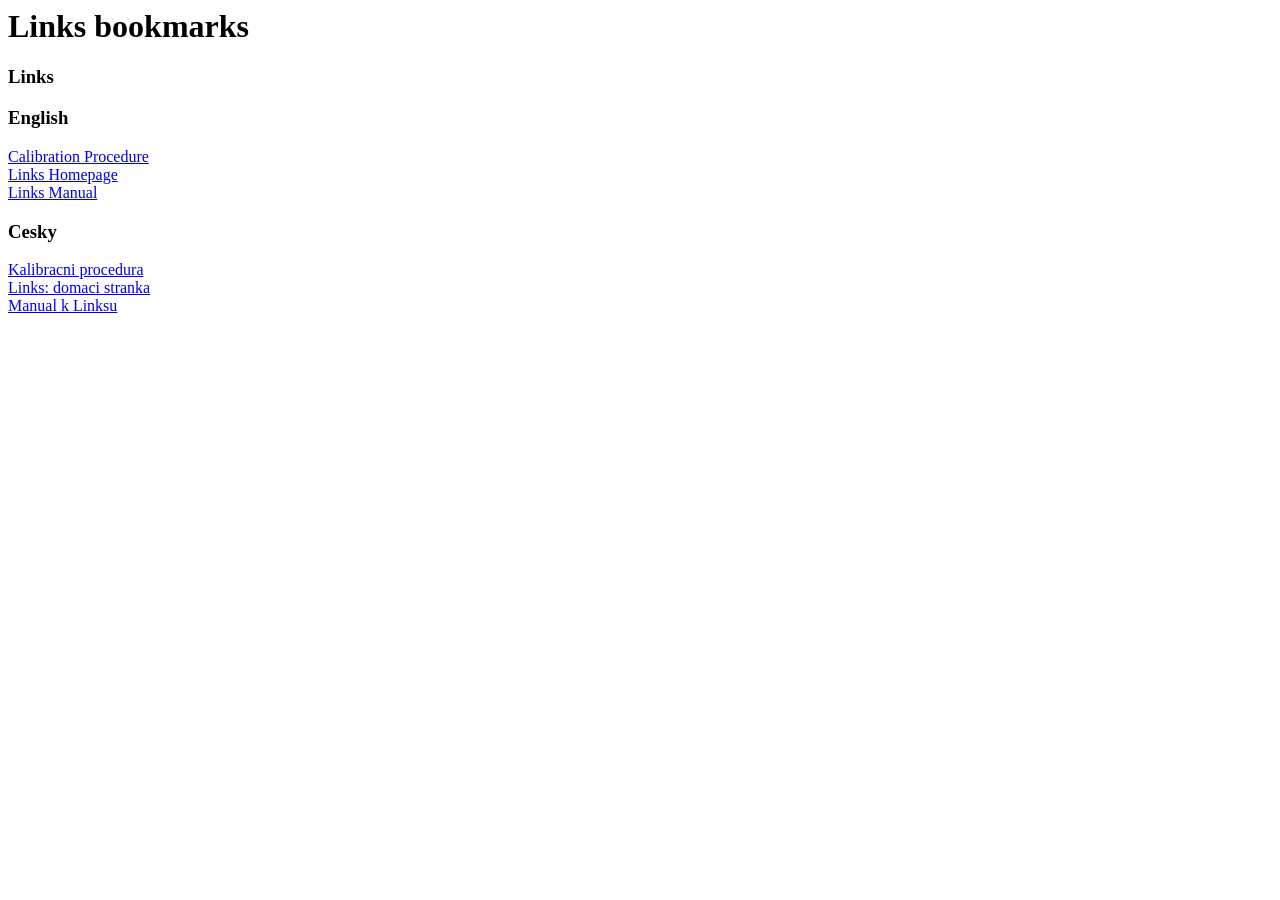
<file: Project 1/SearchEngine/.links2/bookmarks.html>
<HTML>
<HEAD>
<!-- This is an automatically generated file.
It will be read and overwritten.
Do Not Edit! -->
<TITLE>Links bookmarks</TITLE>
</HEAD>
<H1>Links bookmarks</H1>

<DL><P>
    <DT><H3>Links</H3>
<DL>
    <DT><H3>English</H3>
<DL>
    <DT><A HREF="http://atrey.karlin.mff.cuni.cz/~clock/twibright/links/calibration.html">Calibration Procedure</A>
    <DT><A HREF="http://atrey.karlin.mff.cuni.cz/~clock/twibright/links/">Links Homepage</A>
    <DT><A HREF="http://links.twibright.com/user_en.html">Links Manual</A>
</DL>
    <DT><H3>Cesky</H3>
<DL>
    <DT><A HREF="http://atrey.karlin.mff.cuni.cz/~clock/twibright/links/kalibrace.html">Kalibracni procedura</A>
    <DT><A HREF="http://atrey.karlin.mff.cuni.cz/~clock/twibright/links/index_cz.html">Links: domaci stranka</A>
    <DT><A HREF="http://links.twibright.com/user.html">Manual k Linksu</A>
</DL>
</DL>
</DL><P>
</HTML>
</file>
